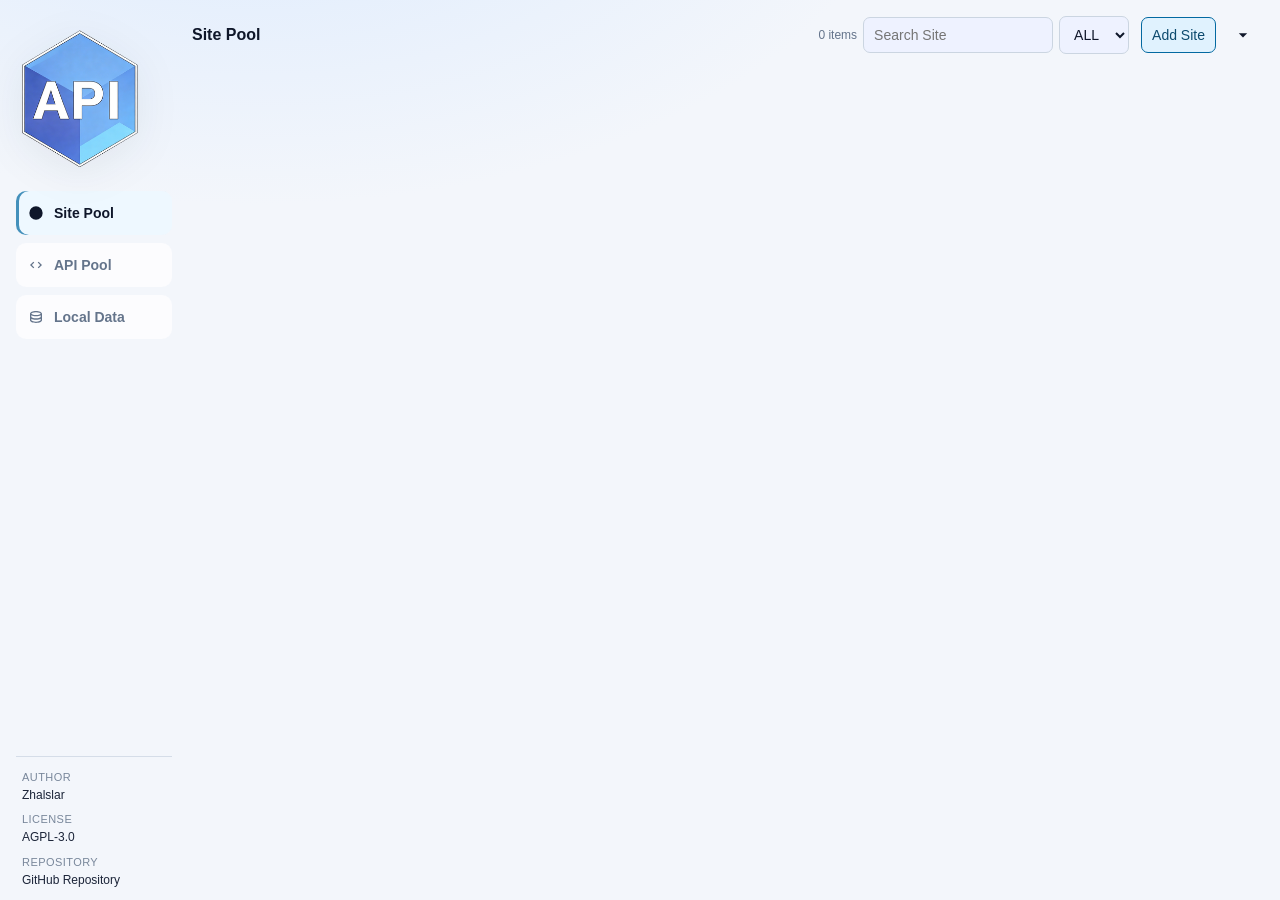
<file: pages/dashboard/index.html>
<!doctype html>
<html lang="en">

<head>
  <meta charset="utf-8">
  <meta name="viewport" content="width=device-width, initial-scale=1">
  <title data-i18n="page_title">API Aggregator</title>
  <link rel="stylesheet" href="./assets/css/page.css">
</head>

<body>
  <div class="wrap">
    <div class="running-tasks-fab" id="runningTasksFab">
      <button
        id="runningTasksToggle"
        class="running-tasks-toggle"
        type="button"
        onclick="onToggleRunningTasksPanel()"
        title="Running Tasks"
        aria-label="Running Tasks"
      >
        <svg class="icon-svg" viewBox="0 0 24 24" aria-hidden="true">
          <path d="M3 5A2 2 0 0 1 5 3H11A2 2 0 0 1 13 5V11A2 2 0 0 1 11 13H5A2 2 0 0 1 3 11V5M5 5V11H11V5H5M14 5A2 2 0 0 1 16 3H19A2 2 0 0 1 21 5V8A2 2 0 0 1 19 10H16A2 2 0 0 1 14 8V5M16 5V8H19V5H16M14 16A2 2 0 0 1 16 14H19A2 2 0 0 1 21 16V19A2 2 0 0 1 19 21H16A2 2 0 0 1 14 19V16M16 16V19H19V16H16M3 16A2 2 0 0 1 5 14H11A2 2 0 0 1 13 16V19A2 2 0 0 1 11 21H5A2 2 0 0 1 3 19V16M5 16V19H11V16H5Z" />
        </svg>
        <span class="running-tasks-count" id="runningTasksCount">0</span>
      </button>
      <div class="running-tasks-bar" id="runningTasksBar"></div>
    </div>

    <div class="dashboard-shell">
      <aside class="panel-sidebar">
        <div class="sidebar-brand">
          <img class="sidebar-logo" src="./assets/images/logo.png" alt="API Aggregator Logo">
        </div>
        <div class="panel-tabs">
          <button id="tabBtnSite" class="panel-tab is-active" onclick="switchMainTab('site')">
            <span class="tab-icon" aria-hidden="true">
              <svg class="icon-svg" viewBox="0 0 24 24"><path d="M12 2A10 10 0 1 0 22 12A10 10 0 0 0 12 2M4.06 11H8.08A16.78 16.78 0 0 0 8.84 6.73A8.03 8.03 0 0 0 4.06 11M4.06 13A8.03 8.03 0 0 0 8.84 17.27A16.78 16.78 0 0 0 8.08 13H4.06M11 4.06A7.98 7.98 0 0 0 9.92 5.44A14.83 14.83 0 0 0 10.08 11H13.92A14.83 14.83 0 0 0 14.08 5.44A7.98 7.98 0 0 0 13 4.06V4H11V4.06M13 19.94A7.98 7.98 0 0 0 14.08 18.56A14.83 14.83 0 0 0 13.92 13H10.08A14.83 14.83 0 0 0 9.92 18.56A7.98 7.98 0 0 0 11 19.94V20H13V19.94M15.16 6.73A16.78 16.78 0 0 1 15.92 11H19.94A8.03 8.03 0 0 0 15.16 6.73M15.92 13A16.78 16.78 0 0 1 15.16 17.27A8.03 8.03 0 0 0 19.94 13H15.92Z" /></svg>
            </span>
            <span id="tabBtnSiteLabel" class="tab-label" data-i18n="site_pool">Site Pool</span>
          </button>
          <button id="tabBtnApi" class="panel-tab" onclick="switchMainTab('api')">
            <span class="tab-icon" aria-hidden="true">
              <svg class="icon-svg" viewBox="0 0 24 24"><path d="M8 17L3 12L8 7L9.41 8.41L5.83 12L9.41 15.59L8 17M16 17L14.59 15.59L18.17 12L14.59 8.41L16 7L21 12L16 17Z" /></svg>
            </span>
            <span id="tabBtnApiLabel" class="tab-label" data-i18n="api_pool">API Pool</span>
          </button>
          <button id="tabBtnLocal" class="panel-tab" onclick="switchMainTab('local')">
            <span class="tab-icon" aria-hidden="true">
              <svg class="icon-svg" viewBox="0 0 24 24"><path d="M12 3C7.03 3 3 4.79 3 7V17C3 19.21 7.03 21 12 21C16.97 21 21 19.21 21 17V7C21 4.79 16.97 3 12 3M12 5C16.42 5 19 6.57 19 7C19 7.43 16.42 9 12 9C7.58 9 5 7.43 5 7C5 6.57 7.58 5 12 5M12 19C7.58 19 5 17.43 5 17V14.5C6.64 15.47 9.12 16 12 16C14.88 16 17.36 15.47 19 14.5V17C19 17.43 16.42 19 12 19M12 14C7.58 14 5 12.43 5 12V9.5C6.64 10.47 9.12 11 12 11C14.88 11 17.36 10.47 19 9.5V12C19 12.43 16.42 14 12 14Z" /></svg>
            </span>
            <span id="tabBtnLocalLabel" class="tab-label" data-i18n="local_data_pool">Local Data</span>
          </button>
        </div>
        <div class="sidebar-footer">
          <div class="sidebar-meta-item">
            <span class="sidebar-meta-label" data-i18n="sidebar_author_label">Author</span>
            <a class="sidebar-meta-link" href="https://github.com/Zhalslar" target="_blank" rel="noreferrer noopener" data-i18n="sidebar_author_value">Zhalslar</a>
          </div>
          <div class="sidebar-meta-item">
            <span class="sidebar-meta-label" data-i18n="sidebar_license_label">License</span>
            <a class="sidebar-meta-link" href="https://www.gnu.org/licenses/agpl-3.0.html" target="_blank" rel="noreferrer noopener" data-i18n="sidebar_license_value">AGPL-3.0</a>
          </div>
          <div class="sidebar-meta-item sidebar-meta-item-full">
            <span class="sidebar-meta-label" data-i18n="sidebar_repository_label">Repository</span>
            <a class="sidebar-meta-link" href="https://github.com/Zhalslar/astrbot_plugin_apis" target="_blank" rel="noreferrer noopener" data-i18n="sidebar_repository_value">GitHub Repository</a>
          </div>
        </div>
      </aside>

      <section class="panel-stage">
        <div id="panelSite" class="main-panel is-active">
          <div class="card">
            <div class="card-header">
              <strong data-i18n="site_pool">Site Pool</strong>
              <button
                class="mobile-card-actions-toggle"
                type="button"
                onclick="toggleMobileCardActions(this)"
                aria-expanded="false"
                aria-label="Toggle filters and actions"
                title="Filters and actions"
              >
                <svg class="icon-svg" viewBox="0 0 24 24" aria-hidden="true">
                  <path d="M4 7H14V9H4V7M4 15H10V17H4V15M16 6A2 2 0 1 1 16 10A2 2 0 0 1 16 6M12 14A2 2 0 1 1 12 18A2 2 0 0 1 12 14M18 15H20V17H18V15M18 7H20V9H18V7Z" />
                </svg>
              </button>
              <div class="card-actions">
                <span class="status" id="siteCount">0 items</span>
                <input
                  id="siteSearch"
                  class="select-input pool-search-input"
                  type="text"
                  placeholder="Search Site"
                  oninput="onSiteSearchChange(this.value)"
                >
                <select id="sitePageSize" class="select-input pager-size-select" onchange="onSitePageSizeChange(this.value)">
                  <option value="all" selected>ALL</option>
                  <option value="10">10</option>
                  <option value="20">20</option>
                  <option value="50">50</option>
                  <option value="100">100</option>
                </select>
                <div id="sitePagerTop" class="pager"></div>
                <button class="site-add-btn" id="btnAddSite" onclick="openEditor('site')">Add Site</button>
                <div class="pool-io-menu" id="sitePoolIoMenu">
                  <button
                    id="sitePoolIoMenuBtn"
                    class="pool-io-trigger icon-link-btn"
                    type="button"
                    onclick="togglePoolIoMenu(event, 'site')"
                    title="Import / Export"
                    aria-label="Import / Export"
                  >
                    <svg class="icon-svg" viewBox="0 0 24 24" aria-hidden="true">
                      <path d="M7 10L12 15L17 10H7Z" />
                    </svg>
                  </button>
                  <div class="pool-io-dropdown">
                    <button type="button" onclick="openPoolIoModal('site', 'import')" data-i18n="import_file">Import File</button>
                    <button type="button" onclick="openPoolIoModal('site', 'export')" data-i18n="export_file">Export File</button>
                  </div>
                </div>
              </div>
            </div>
            <div class="panel-scroll">
              <table id="siteTable"></table>
            </div>
          </div>
        </div>

        <div id="panelApi" class="main-panel">
          <div class="card">
            <div class="card-header">
              <strong data-i18n="api_pool">API Pool</strong>
              <button
                class="mobile-card-actions-toggle"
                type="button"
                onclick="toggleMobileCardActions(this)"
                aria-expanded="false"
                aria-label="Toggle filters and actions"
                title="Filters and actions"
              >
                <svg class="icon-svg" viewBox="0 0 24 24" aria-hidden="true">
                  <path d="M4 7H14V9H4V7M4 15H10V17H4V15M16 6A2 2 0 1 1 16 10A2 2 0 0 1 16 6M12 14A2 2 0 1 1 12 18A2 2 0 0 1 12 14M18 15H20V17H18V15M18 7H20V9H18V7Z" />
                </svg>
              </button>
              <div class="card-actions">
                <span class="status" id="apiCount">0 items</span>
                <input id="apiSearch" class="select-input pool-search-input" type="text" placeholder="Search API" oninput="onApiSearchChange(this.value)">
                <div class="site-filter" id="apiSiteFilterWrap">
                  <button
                    type="button"
                    id="apiSiteFilterBtn"
                    class="select-input site-filter-btn"
                    onclick="toggleApiSiteFilterDropdown(event)"
                  >
                    Sites (0/0)
                  </button>
                  <div class="site-filter-dropdown" id="apiSiteFilterDropdown">
                    <label class="site-filter-option">
                      <input type="checkbox" id="apiSiteFilterToggleAll" onchange="onApiSiteFilterToggleAll(this.checked)">
                      <span data-i18n="all_sites">All</span>
                    </label>
                    <div class="site-filter-options" id="apiSiteFilterOptions"></div>
                  </div>
                </div>
                <div class="site-filter" id="apiTypeFilterWrap">
                  <button
                    type="button"
                    id="apiTypeFilterBtn"
                    class="select-input site-filter-btn"
                    onclick="toggleApiTypeFilterDropdown(event)"
                  >
                    Types (0/0)
                  </button>
                  <div class="site-filter-dropdown" id="apiTypeFilterDropdown">
                    <label class="site-filter-option">
                      <input type="checkbox" id="apiTypeFilterToggleAll" onchange="onApiTypeFilterToggleAll(this.checked)">
                      <span data-i18n="all_types">All</span>
                    </label>
                    <div class="site-filter-options" id="apiTypeFilterOptions"></div>
                  </div>
                </div>
                <select id="apiPageSize" class="select-input pager-size-select" onchange="onApiPageSizeChange(this.value)">
                  <option value="all" selected>ALL</option>
                  <option value="10">10</option>
                  <option value="20">20</option>
                  <option value="50">50</option>
                  <option value="100">100</option>
                </select>
                <div id="apiPagerTop" class="pager"></div>
                <button class="warn" id="btnTestAll" onclick="onTestAllClick(this)">Test All APIs</button>
                <button class="api-add-btn" id="btnAddApi" onclick="openEditor('api')">Add API</button>
                <div class="pool-io-menu" id="apiPoolIoMenu">
                  <button
                    id="apiPoolIoMenuBtn"
                    class="pool-io-trigger icon-link-btn"
                    type="button"
                    onclick="togglePoolIoMenu(event, 'api')"
                    title="Import / Export"
                    aria-label="Import / Export"
                  >
                    <svg class="icon-svg" viewBox="0 0 24 24" aria-hidden="true">
                      <path d="M7 10L12 15L17 10H7Z" />
                    </svg>
                  </button>
                  <div class="pool-io-dropdown">
                    <button type="button" onclick="openPoolIoModal('api', 'import')" data-i18n="import_file">Import File</button>
                    <button type="button" onclick="openPoolIoModal('api', 'export')" data-i18n="export_file">Export File</button>
                  </div>
                </div>
              </div>
            </div>
            <div class="panel-scroll">
              <table id="apiTable"></table>
            </div>
          </div>
        </div>

        <div id="panelLocal" class="main-panel">
          <div class="card">
            <div class="card-header">
              <strong data-i18n="local_data_pool">Local Data</strong>
              <button
                class="mobile-card-actions-toggle"
                type="button"
                onclick="toggleMobileCardActions(this)"
                aria-expanded="false"
                aria-label="Toggle filters and actions"
                title="Filters and actions"
              >
                <svg class="icon-svg" viewBox="0 0 24 24" aria-hidden="true">
                  <path d="M4 7H14V9H4V7M4 15H10V17H4V15M16 6A2 2 0 1 1 16 10A2 2 0 0 1 16 6M12 14A2 2 0 1 1 12 18A2 2 0 0 1 12 14M18 15H20V17H18V15M18 7H20V9H18V7Z" />
                </svg>
              </button>
              <div class="card-actions">
                <span class="status" id="localDataCount">0 items</span>
                <input
                  id="localSearch"
                  class="select-input pool-search-input"
                  type="text"
                  placeholder="Search Local Data"
                  oninput="onLocalSearchChange(this.value)"
                >
                <div class="site-filter" id="localTypeFilterWrap">
                  <button
                    type="button"
                    id="localTypeFilterBtn"
                    class="select-input site-filter-btn"
                    onclick="toggleLocalTypeFilterDropdown(event)"
                  >
                    Types (0/0)
                  </button>
                  <div class="site-filter-dropdown" id="localTypeFilterDropdown">
                    <label class="site-filter-option">
                      <input type="checkbox" id="localTypeFilterToggleAll" onchange="onLocalTypeFilterToggleAll(this.checked)">
                      <span data-i18n="all_types">All</span>
                    </label>
                    <div class="site-filter-options" id="localTypeFilterOptions"></div>
                  </div>
                </div>
                <select id="localPageSize" class="select-input pager-size-select" onchange="onLocalPageSizeChange(this.value)">
                  <option value="all" selected>ALL</option>
                  <option value="10">10</option>
                  <option value="20">20</option>
                  <option value="50">50</option>
                  <option value="100">100</option>
                </select>
                <div id="localPagerTop" class="pager"></div>
                <button id="btnRefreshLocalData" onclick="onRefreshLocalDataClick(this)">Refresh</button>
              </div>
            </div>
            <div class="panel-scroll">
              <table id="localDataTable"></table>
            </div>
          </div>
        </div>
      </section>
    </div>
  </div>

  <div class="modal" id="editorModal">
    <div class="dialog">
      <div class="row row-gap-bottom">
        <strong id="editorTitle">Edit</strong>
        <span class="status" id="editorHint">Structured form</span>
      </div>
      <div id="editorForm" class="form-grid"></div>
      <div class="row row-gap-top modal-actions">
        <button class="warn" id="btnTestEditor" onclick="onEditorTestClick(this)">Test</button>
        <button class="primary" id="btnSave" onclick="onSaveClick(this)">Save</button>
        <button id="btnCancel" onclick="closeEditor()">Cancel</button>
      </div>
    </div>
  </div>

  <div class="modal" id="testModal">
    <div class="dialog test-dialog">
      <div class="row row-gap-bottom">
        <strong id="testModalTitle" data-i18n="test_all_title">Batch API Test</strong>
        <span class="status" id="testProgressText"></span>
      </div>
      <div class="test-progress-track" aria-hidden="true">
        <div class="test-progress-fill" id="testProgressFill"></div>
      </div>
      <div class="test-summary" id="testSummary" data-i18n="test_waiting">Waiting to start...</div>
      <div class="test-log" id="testLog"></div>
      <div class="row row-gap-top modal-actions test-modal-actions">
        <div class="test-repeat-controls" id="singleTestRepeatControls">
          <div class="single-test-param-controls" id="singleTestParamControls">
            <button
              type="button"
              id="singleTestParamToggle"
              class="single-test-param-toggle"
              onclick="onToggleSingleTestParamSheetClick()"
              aria-expanded="false"
            >
              <span id="singleTestParamToggleText" data-i18n="test_params">Test Params</span>
              <span class="single-test-param-toggle-icon" aria-hidden="true"></span>
            </button>
            <div class="single-test-param-body" id="singleTestParamBody">
              <div class="single-test-param-rows" id="singleTestParamsRows"></div>
            </div>
          </div>
          <label for="singleTestInterval" class="test-repeat-label" data-i18n="test_repeat_interval">Interval (s)</label>
          <input
            id="singleTestInterval"
            class="text-input test-repeat-input"
            type="number"
            min="0"
            step="0.1"
            value="3"
          >
          <label for="singleTestTimes" class="test-repeat-label" data-i18n="test_repeat_times">Times</label>
          <input
            id="singleTestTimes"
            class="text-input test-repeat-input"
            type="number"
            min="1"
            step="1"
            value="1"
          >
          <button id="btnSingleTestRepeat" type="button" onclick="onToggleSingleRepeatClick(this)" data-i18n="test_repeat_start">Repeat Test</button>
          <button id="btnSingleTestPause" class="test-repeat-pause-btn" type="button" onclick="onToggleSingleRepeatPauseClick(this)" data-i18n="test_repeat_pause">Pause</button>
        </div>
        <div class="test-batch-controls" id="batchTestControls">
          <button id="btnBatchTestPause" type="button" onclick="onToggleBatchPauseClick()" data-i18n="test_repeat_pause">Pause</button>
          <button class="danger" id="btnBatchTestStop" type="button" onclick="onStopBatchTestClick()" data-i18n="test_repeat_stop">Stop</button>
        </div>
        <button id="btnCloseTestModal" onclick="closeTestModal()">Close</button>
      </div>
    </div>
  </div>

  <div class="modal" id="localDataModal">
    <div class="dialog test-dialog" id="localDataDialog">
      <div class="row row-gap-bottom">
        <strong id="localDataModalTitle">Local Data</strong>
        <span class="status" id="localDataModalHint"></span>
      </div>
      <div class="test-log" id="localDataItems"></div>
      <div class="row row-gap-top modal-actions">
        <button class="danger" id="btnConfirmLocalDataDelete" onclick="onConfirmLocalDataDeleteClick(this)" data-i18n="confirm_delete">Confirm Delete</button>
        <button id="btnCloseLocalDataModal" onclick="closeLocalDataModal()">Close</button>
      </div>
    </div>
  </div>

  <div class="modal" id="noticeModal">
    <div class="dialog notice-dialog">
      <div class="row row-gap-bottom">
        <strong id="noticeModalTitle" data-i18n="notice_title">Message</strong>
      </div>
      <div class="test-summary restart-status" id="noticeModalMessage"></div>
      <div class="row row-gap-top modal-actions">
        <button id="btnNoticeClose" onclick="closeNoticeModal()" data-i18n="close">Close</button>
      </div>
    </div>
  </div>

  <div class="modal" id="poolIoModal">
    <div class="dialog pool-io-dialog">
      <div class="row row-gap-bottom">
        <strong id="poolIoModalTitle" data-i18n="pool_file_modal_title">File Operation</strong>
        <span class="status" id="poolIoExportCount"></span>
      </div>
      <p class="pool-io-meta" id="poolIoModalMessage"></p>

      <div id="poolIoFileWrap" class="pool-io-file-wrap">
        <p class="pool-io-dir-path" id="poolIoDirPath"></p>
        <div class="pool-io-default-list" id="poolIoDefaultList"></div>
        <input
          id="poolIoDirInput"
          type="file"
          accept=".json,application/json"
          multiple
          style="display: none"
          onchange="onPoolIoDirChange(this)"
        >
      </div>

      <div class="pool-io-progress-wrap" id="poolIoProgressWrap">
        <div class="test-progress-track" aria-hidden="true">
          <div class="test-progress-fill" id="poolIoProgressFill"></div>
        </div>
        <div class="pool-io-progress-text" id="poolIoProgressText"></div>
      </div>

      <div id="poolIoPathWrap" class="pool-io-path-wrap">
        <label class="pool-io-field">
          <span class="pool-io-field-label" data-i18n="export_path_label">Directory</span>
          <input id="poolIoExportPath" class="text-input" type="text" data-i18n-placeholder="export_path_placeholder">
        </label>
        <label class="pool-io-field">
          <span class="pool-io-field-label" data-i18n="export_name_label">File Name</span>
          <input id="poolIoExportName" class="text-input" type="text" data-i18n-placeholder="export_name_placeholder">
        </label>
      </div>

      <div class="row row-gap-top modal-actions">
        <button
          type="button"
          id="btnPoolIoPickDir"
          class="pool-io-pick-dir-left"
          onclick="onPoolIoPickDirClick()"
          data-i18n="import_pick_other_dir"
        >Import Other Directory</button>
        <button type="button" class="danger" id="btnPoolIoDelete" onclick="onPoolIoDeleteClick(this)" data-i18n="delete_file">Delete File</button>
        <button class="primary" id="btnPoolIoConfirm" onclick="onPoolIoConfirmClick(this)" data-i18n="export_file">Export File</button>
        <button id="btnPoolIoCancel" onclick="closePoolIoModal()" data-i18n="cancel">Cancel</button>
      </div>
    </div>
  </div>

  <div class="undo-bar delete-confirm-bar" id="deleteConfirmBar">
    <div class="delete-confirm-main">
      <span id="deleteConfirmText"></span>
      <span id="deleteConfirmList"></span>
    </div>
    <button class="danger" id="btnPendingDeleteConfirm" onclick="onConfirmPendingDeleteClick(this)" data-i18n="confirm_delete">Confirm Delete</button>
    <button id="btnPendingDeleteClear" onclick="clearPendingDeleteSelection()" data-i18n="cancel">Cancel</button>
  </div>

  <script src="./assets/js/i18n.js"></script>
  <script src="./assets/js/shared/utils.js"></script>
  <script src="./assets/js/shared/http.js"></script>
  <script src="./assets/js/shared/page_helpers.js"></script>
  <script src="./assets/js/shared/notice_manager.js"></script>
  <script src="./assets/js/shared/editor_form_manager.js"></script>
  <script src="./assets/js/shared/editor_manager.js"></script>
  <script src="./assets/js/shared/test_manager.js"></script>
  <script src="./assets/js/shared/local_data_manager.js"></script>
  <script src="./assets/js/shared/pool_actions_manager.js"></script>
  <script src="./assets/js/shared/pool_io_manager.js"></script>
  <script src="./assets/js/shared/ui_state_manager.js"></script>
  <script src="./assets/js/shared/running_tasks_manager.js"></script>
  <script src="./assets/js/page.js"></script>
</body>

</html>
</file>
<file: pages/dashboard/assets/css/page.css>
:root {
  --bg: #f3f6fb;
  --bg-glow: #dbeafe;
  --panel: #ffffff;
  --muted: #64748b;
  --text: #0f172a;
  --line: #cbd5e1;
  --code-bg: #f8fafc;
  --code-line: #e2e8f0;
  --textarea-bg: #ffffff;
  --overlay: rgba(15, 23, 42, 0.38);
  --btn-bg: #eef2ff;
  --btn-border: #cbd5e1;
  --btn-text: #0f172a;
  --btn-primary-bg: #e8fbe9;
  --btn-primary-border: #166534;
  --btn-primary-text: #14532d;
  --btn-warn-bg: #fff7ed;
  --btn-warn-border: #c2410c;
  --btn-warn-text: #7c2d12;
  --btn-danger-bg: #fef2f2;
  --btn-danger-border: #991b1b;
  --btn-danger-text: #7f1d1d;
  --btn-add-bg: #e0f2fe;
  --btn-add-border: #0369a1;
  --btn-add-text: #0c4a6e;
}

@media (prefers-color-scheme: dark) {
  :root {
    --bg: #0f172a;
    --bg-glow: #1e293b;
    --panel: #111827;
    --muted: #94a3b8;
    --text: #e2e8f0;
    --line: #334155;
    --code-bg: #0b1220;
    --code-line: #1f2937;
    --textarea-bg: #020617;
    --overlay: rgba(2, 6, 23, 0.72);
    --btn-bg: #0b1220;
    --btn-border: #334155;
    --btn-text: #e2e8f0;
    --btn-primary-bg: #052e16;
    --btn-primary-border: #166534;
    --btn-primary-text: #bbf7d0;
    --btn-warn-bg: #3f1d07;
    --btn-warn-border: #7c2d12;
    --btn-warn-text: #fed7aa;
    --btn-danger-bg: #450a0a;
    --btn-danger-border: #7f1d1d;
    --btn-danger-text: #fecaca;
    --btn-add-bg: #082f49;
    --btn-add-border: #0ea5e9;
    --btn-add-text: #bae6fd;
  }
}

:root[data-theme="light"] {
  --bg: #f3f6fb;
  --bg-glow: #dbeafe;
  --panel: #ffffff;
  --muted: #64748b;
  --text: #0f172a;
  --line: #cbd5e1;
  --code-bg: #f8fafc;
  --code-line: #e2e8f0;
  --textarea-bg: #ffffff;
  --overlay: rgba(15, 23, 42, 0.38);
  --btn-bg: #eef2ff;
  --btn-border: #cbd5e1;
  --btn-text: #0f172a;
  --btn-primary-bg: #e8fbe9;
  --btn-primary-border: #166534;
  --btn-primary-text: #14532d;
  --btn-warn-bg: #fff7ed;
  --btn-warn-border: #c2410c;
  --btn-warn-text: #7c2d12;
  --btn-danger-bg: #fef2f2;
  --btn-danger-border: #991b1b;
  --btn-danger-text: #7f1d1d;
  --btn-add-bg: #e0f2fe;
  --btn-add-border: #0369a1;
  --btn-add-text: #0c4a6e;
}

:root[data-theme="dark"] {
  --bg: #0f172a;
  --bg-glow: #1e293b;
  --panel: #111827;
  --muted: #94a3b8;
  --text: #e2e8f0;
  --line: #334155;
  --code-bg: #0b1220;
  --code-line: #1f2937;
  --textarea-bg: #020617;
  --overlay: rgba(2, 6, 23, 0.72);
  --btn-bg: #0b1220;
  --btn-border: #334155;
  --btn-text: #e2e8f0;
  --btn-primary-bg: #052e16;
  --btn-primary-border: #166534;
  --btn-primary-text: #bbf7d0;
  --btn-warn-bg: #3f1d07;
  --btn-warn-border: #7c2d12;
  --btn-warn-text: #fed7aa;
  --btn-danger-bg: #450a0a;
  --btn-danger-border: #7f1d1d;
  --btn-danger-text: #fecaca;
  --btn-add-bg: #082f49;
  --btn-add-border: #0ea5e9;
  --btn-add-text: #bae6fd;
}

* {
  box-sizing: border-box;
}

html {
  background: var(--bg);
  height: 100%;
  overflow: hidden;
}

body {
  margin: 0;
  height: 100%;
  font-family: "Segoe UI", -apple-system, sans-serif;
  background: radial-gradient(1200px 700px at 20% -20%, var(--bg-glow) 0%, var(--bg) 55%);
  color: var(--text);
  padding: 12px 16px;
  overflow: hidden;
}

.wrap {
  width: 100%;
  margin: 0 auto;
  height: 100%;
  min-height: 0;
}

.dashboard-shell {
  height: 100%;
  display: grid;
  grid-template-columns: 156px minmax(0, 1fr);
  gap: 20px;
  min-height: 0;
}

.panel-sidebar {
  min-width: 0;
  min-height: 0;
  display: flex;
  flex-direction: column;
  align-items: stretch;
  padding-top: 18px;
  gap: 18px;
}

.panel-stage {
  min-width: 0;
  min-height: 0;
  display: flex;
}

.sidebar-brand {
  display: flex;
  align-items: center;
  justify-content: flex-start;
  padding: 0 6px 2px;
  flex: 0 0 auto;
}

.sidebar-logo {
  display: block;
  width: min(116px, 100%);
  height: auto;
  object-fit: contain;
  filter: drop-shadow(0 8px 20px color-mix(in oklab, var(--overlay) 18%, transparent));
}

.panel-tabs {
  width: 100%;
  display: flex;
  flex-direction: column;
  gap: 8px;
  padding: 4px 0;
}

.sidebar-footer {
  margin-top: auto;
  display: grid;
  gap: 10px;
  padding: 14px 6px 0;
  border-top: 1px solid color-mix(in oklab, var(--line) 72%, transparent);
}

.sidebar-meta-item {
  min-width: 0;
  display: grid;
  gap: 3px;
}

.sidebar-meta-item-full {
  min-width: 0;
}

.sidebar-meta-label {
  color: color-mix(in oklab, var(--muted) 86%, transparent);
  font-size: 11px;
  line-height: 1.2;
  letter-spacing: 0.04em;
  text-transform: uppercase;
}

.sidebar-meta-link {
  min-width: 0;
  color: color-mix(in oklab, var(--text) 84%, var(--muted) 16%);
  font-size: 12px;
  line-height: 1.35;
  text-decoration: none;
  overflow-wrap: anywhere;
}

.sidebar-meta-link:hover {
  color: var(--btn-add-border);
}

.running-tasks-fab {
  position: fixed;
  top: 18px;
  right: 20px;
  z-index: 1150;
  display: none;
}

.running-tasks-fab.open {
  display: block;
}

.running-tasks-toggle {
  min-height: 42px;
  min-width: 42px;
  padding: 8px 10px;
  display: inline-flex;
  align-items: center;
  gap: 8px;
  border-radius: 999px;
  border: 1px solid var(--line);
  background: color-mix(in oklab, var(--panel) 96%, var(--bg) 4%);
  box-shadow: 0 8px 18px color-mix(in oklab, var(--overlay) 24%, transparent);
}

.running-tasks-toggle .icon-svg {
  width: 16px;
  height: 16px;
}

.running-tasks-count {
  min-width: 18px;
  padding: 0 6px;
  border-radius: 999px;
  background: color-mix(in oklab, var(--btn-add-bg) 70%, var(--panel) 30%);
  border: 1px solid color-mix(in oklab, var(--btn-add-border) 62%, var(--line) 38%);
  font-size: 12px;
  line-height: 18px;
  text-align: center;
}

.running-tasks-bar {
  display: none;
  position: absolute;
  top: 50px;
  right: 0;
  width: min(460px, calc(100vw - 24px));
  max-height: min(56vh, 560px);
  overflow: auto;
  border: 1px solid var(--line);
  border-radius: 12px;
  padding: 10px 12px;
  background: color-mix(in oklab, var(--panel) 96%, var(--bg) 4%);
  box-shadow: 0 14px 32px color-mix(in oklab, var(--overlay) 34%, transparent);
}

.running-tasks-fab.expanded .running-tasks-bar {
  display: block;
}

.running-tasks-row {
  display: flex;
  flex-direction: column;
  gap: 8px;
}

.running-task-chip {
  display: grid;
  grid-template-columns: minmax(0, 1fr) auto;
  align-items: center;
  gap: 6px 10px;
  border: 1px solid color-mix(in oklab, var(--line) 76%, transparent);
  border-radius: 10px;
  padding: 8px 10px;
  font-size: 12px;
}

.running-task-chip strong {
  font-size: 12px;
  grid-column: 1 / 2;
}

.running-task-chip > span {
  grid-column: 1 / 2;
  color: var(--muted);
}

.running-task-chip .btn-square {
  min-height: 26px;
  padding: 2px 8px;
  font-size: 12px;
}

.panel-tab {
  border: 0;
  background: color-mix(in oklab, var(--panel) 72%, var(--bg) 28%);
  color: var(--muted);
  min-height: 44px;
  padding: 10px 12px;
  border-radius: 10px;
  font-size: 14px;
  width: 100%;
  display: inline-flex;
  align-items: center;
  justify-content: flex-start;
  gap: 10px;
  font-weight: 600;
  text-align: left;
}

.panel-tab.is-active {
  color: var(--text);
  background: color-mix(in oklab, var(--btn-add-bg) 54%, var(--panel) 46%);
  box-shadow: inset 3px 0 0 color-mix(in oklab, var(--btn-add-border) 72%, transparent);
}

.panel-tab .tab-icon {
  display: inline-flex;
  align-items: center;
  justify-content: center;
}

.panel-tab .tab-icon .icon-svg {
  width: 16px;
  height: 16px;
}

.panel-tab .tab-label {
  white-space: normal;
  line-height: 1.25;
}

.main-panel {
  display: none;
  flex: 1 1 auto;
  min-height: 0;
  min-width: 0;
}

.main-panel.is-active {
  display: flex;
}

.hint {
  color: var(--muted);
  font-size: 13px;
}

.button-link {
  border: 1px solid var(--btn-border);
  background: var(--btn-bg);
  color: var(--btn-text);
  border-radius: 8px;
  padding: 10px 14px;
  min-height: 42px;
  font-size: 15px;
  line-height: 1.2;
  display: inline-flex;
  align-items: center;
  text-decoration: none;
}

.icon-link-btn {
  width: 42px;
  min-width: 42px;
  height: 42px;
  border: 0;
  background: transparent;
  color: var(--btn-text);
  justify-content: center;
  padding: 0;
  display: inline-flex;
  align-items: center;
  text-decoration: none;
  border-radius: 8px;
}

.icon-link-btn:hover {
  background: color-mix(in oklab, var(--btn-bg) 50%, transparent);
}

.restart-btn {
  border: 0;
  background: transparent;
  color: var(--btn-danger-text);
  box-shadow: none;
  transition: transform 0.16s ease, filter 0.2s ease, color 0.2s ease;
}

.update-btn {
  border: 0;
  background: transparent;
  color: var(--btn-add-border);
  box-shadow: none;
  transition: transform 0.16s ease, filter 0.2s ease, color 0.2s ease;
}

.update-btn:hover {
  background: transparent;
  transform: translateY(-1px);
  color: color-mix(in oklab, var(--btn-add-border) 86%, var(--text) 14%);
  filter: saturate(1.1);
}

.update-btn:disabled {
  opacity: 1;
}

.update-btn.is-loading .icon-svg {
  animation: restart-icon-spin 0.85s linear infinite;
  transform-origin: 50% 50%;
}

.restart-btn:hover {
  background: transparent;
  transform: translateY(-1px);
  color: color-mix(in oklab, var(--btn-danger-text) 88%, var(--text) 12%);
  filter: saturate(1.1);
}

.restart-btn:disabled {
  opacity: 1;
}

.restart-btn.is-loading {
  opacity: 1;
  animation: restart-btn-pulse 1.1s ease-in-out infinite;
}

.restart-btn.is-loading .icon-svg {
  animation: restart-icon-spin 0.85s linear infinite;
  transform-origin: 50% 50%;
}

@keyframes restart-icon-spin {
  from {
    transform: rotate(0deg);
  }

  to {
    transform: rotate(360deg);
  }
}

@keyframes restart-btn-pulse {
  0% {
    transform: scale(1);
    filter: saturate(1);
  }

  70% {
    transform: scale(1.08);
    filter: saturate(1.12);
  }

  100% {
    transform: scale(1);
    filter: saturate(1);
  }
}

.icon-svg {
  width: 20px;
  height: 20px;
  fill: currentColor;
}

.card {
  background: transparent;
  border: 0;
  border-radius: 0;
  padding: 0;
  margin-bottom: 0;
  min-height: 0;
  height: 100%;
  display: flex;
  flex-direction: column;
  min-width: 0;
  width: 100%;
  overflow: hidden;
}

.card-header {
  display: flex;
  align-items: center;
  gap: 8px;
  flex-wrap: wrap;
  padding: 2px 0 10px;
  flex: 0 0 auto;
}

.panel-scroll {
  flex: 1 1 auto;
  min-height: 0;
  min-width: 0;
  position: relative;
  overflow-y: auto;
  overflow-x: auto;
  overscroll-behavior: contain;
  scrollbar-gutter: stable both-edges;
  margin: 0;
  padding: 0;
}

.card-actions {
  margin-left: auto;
  display: flex;
  align-items: center;
  gap: 6px;
  row-gap: 6px;
}

.mobile-card-actions-toggle {
  display: none;
}

.card-header strong {
  line-height: 1.2;
}

.card-header button,
.card-header .select-input {
  min-height: 36px;
  padding: 7px 10px;
  font-size: 14px;
  border-radius: 7px;
}

.card-header select.select-input {
  min-height: 38px;
  font-size: 14px;
}

.card-header .status {
  font-size: 12px;
}

.pool-search-input {
  width: min(190px, 25vw);
}

.pager {
  display: inline-flex;
  align-items: center;
  gap: 4px;
}

.pager-size-select {
  min-width: 70px;
}

.site-filter {
  position: relative;
}

.pool-io-menu {
  position: relative;
}

.pool-io-trigger {
  min-height: 36px;
  min-width: 36px;
  padding: 6px;
  border: 0;
  background: transparent;
  box-shadow: none;
}

.pool-io-trigger:hover {
  background: color-mix(in oklab, var(--btn-bg) 50%, transparent);
}

.pool-io-dropdown {
  position: absolute;
  top: calc(100% + 6px);
  right: 0;
  z-index: 35;
  display: none;
  min-width: 140px;
  border: 1px solid var(--line);
  border-radius: 10px;
  background: color-mix(in oklab, var(--panel) 96%, var(--bg) 4%);
  box-shadow: 0 12px 28px color-mix(in oklab, var(--overlay) 30%, transparent);
  padding: 8px;
  gap: 6px;
}

.pool-io-dropdown.open {
  display: flex;
  flex-direction: column;
}

.pool-io-menu.open .pool-io-dropdown {
  display: flex;
  flex-direction: column;
}

.pool-io-dropdown button {
  width: 100%;
  text-align: left;
  min-height: 36px;
  padding: 8px 10px;
  font-size: 13px;
  border: 0;
  background: transparent;
}

.pool-io-dropdown button:hover {
  background: color-mix(in oklab, var(--btn-bg) 55%, transparent);
}

.site-filter-btn {
  width: auto;
  min-width: 0;
  max-width: min(280px, 42vw);
  text-align: left;
}

.site-filter-dropdown {
  position: absolute;
  top: calc(100% + 6px);
  right: 0;
  z-index: 30;
  display: none;
  width: fit-content;
  min-width: 0;
  max-width: min(420px, 78vw);
  max-height: min(48vh, 320px);
  overflow: auto;
  border: 1px solid var(--line);
  border-radius: 10px;
  background: color-mix(in oklab, var(--panel) 96%, var(--bg) 4%);
  box-shadow: 0 12px 28px color-mix(in oklab, var(--overlay) 30%, transparent);
  padding: 8px;
}

.site-filter-dropdown.open {
  display: block;
}

.site-filter-options {
  margin-top: 6px;
  display: flex;
  flex-direction: column;
  align-items: flex-start;
  gap: 4px;
}

.site-filter-option {
  display: flex;
  align-items: center;
  gap: 8px;
  width: max-content;
  font-size: 14px;
  padding: 4px 2px;
}

.site-filter-option input[type="checkbox"] {
  margin: 0;
}

.pager-range {
  font-size: 12px;
  color: var(--muted);
  min-width: 84px;
  text-align: center;
}

.pager-icon-btn {
  min-height: auto;
  padding: 0 4px;
  border: 0;
  background: transparent;
  color: var(--text);
  font-size: 18px;
  line-height: 1;
}

.pager-icon-btn:hover:not(:disabled) {
  opacity: 0.85;
}

.pager-icon-btn:disabled {
  opacity: 0.35;
}

.row {
  display: flex;
  gap: 8px;
  flex-wrap: wrap;
  align-items: center;
}

.row-gap-bottom {
  margin-bottom: 8px;
}

.row-gap-top {
  margin-top: 10px;
}

button,
.select-input {
  border: 1px solid var(--btn-border);
  background: var(--btn-bg);
  color: var(--btn-text);
  border-radius: 8px;
  padding: 10px 14px;
  min-height: 42px;
  font-size: 15px;
}

select.select-input {
  min-height: 46px;
  font-size: 16px;
  line-height: 1.35;
}

select.select-input option {
  font-size: 16px;
  line-height: 1.5;
}

button {
  cursor: pointer;
}

button:disabled {
  cursor: not-allowed;
}

button.is-loading {
  opacity: 0.7;
}

button.primary {
  border-color: var(--btn-primary-border);
  background: var(--btn-primary-bg);
  color: var(--btn-primary-text);
}

button.warn {
  border-color: var(--btn-warn-border);
  background: var(--btn-warn-bg);
  color: var(--btn-warn-text);
}

button.danger {
  border-color: var(--btn-danger-border);
  background: var(--btn-danger-bg);
  color: var(--btn-danger-text);
}

button.site-add-btn {
  border-color: var(--btn-add-border);
  background: var(--btn-add-bg);
  color: var(--btn-add-text);
}

button.api-add-btn {
  border-color: var(--btn-add-border);
  background: var(--btn-add-bg);
  color: var(--btn-add-text);
}

table {
  width: 100%;
  border-collapse: separate;
  border-spacing: 0;
  margin-top: 0;
}

.panel-scroll thead th {
  position: sticky;
  top: 0;
  z-index: 8;
  background: var(--bg);
  background-clip: padding-box;
  box-shadow: none;
}

th,
td {
  border-top: 1px solid var(--line);
  padding: 8px;
  text-align: left;
  font-size: 13px;
}

.table-link-btn {
  border: 0;
  background: transparent;
  color: var(--btn-add-border);
  padding: 0;
  min-height: 0;
  font-size: 13px;
  text-decoration: underline;
  text-underline-offset: 2px;
}

.table-link-btn:hover {
  color: color-mix(in oklab, var(--btn-add-border) 78%, var(--text) 22%);
}

.table-link-btn:focus-visible {
  outline: 2px solid color-mix(in oklab, var(--btn-add-border) 60%, white 40%);
  outline-offset: 2px;
  border-radius: 4px;
}

#apiTable th:nth-child(4),
#apiTable th:nth-child(5),
#apiTable th:nth-child(6),
#apiTable td:nth-child(4),
#apiTable td:nth-child(5),
#apiTable td:nth-child(6) {
  padding-left: 12px;
  padding-right: 12px;
}

th {
  color: var(--muted);
  font-weight: 600;
}

.sortable-head {
  cursor: pointer;
  user-select: none;
}

.sortable-head:hover {
  color: var(--text);
}

.sort-indicator {
  display: inline-block;
  min-width: 14px;
  margin-left: 4px;
}

code {
  background: var(--code-bg);
  border: 1px solid var(--code-line);
  border-radius: 6px;
  padding: 1px 6px;
  font-size: 12px;
  color: var(--text);
}

code.name-code {
  font-size: 14px;
  font-weight: 600;
  font-family: inherit;
  background: transparent;
  border: 0;
  border-radius: 0;
  padding: 0;
}

.status {
  margin-left: auto;
  color: var(--muted);
  font-size: 12px;
}

.card-actions .status {
  margin-left: 0;
}

.empty-cell {
  color: var(--muted);
}

.empty-pool-actions {
  display: inline-flex;
  align-items: center;
  gap: 10px;
  flex-wrap: wrap;
}

.empty-pool-actions .quick-import-btn {
  min-height: 34px;
  padding: 6px 10px;
  font-size: 13px;
}

.modal {
  position: fixed;
  inset: 0;
  z-index: 1500;
  display: none;
  align-items: center;
  justify-content: center;
  background: var(--overlay);
  padding: 16px;
}

.modal.open {
  display: flex;
}

.dialog {
  width: min(760px, 100%);
  max-height: calc(100vh - 32px);
  background: var(--panel);
  border: 1px solid var(--line);
  border-radius: 12px;
  padding: 12px;
  display: flex;
  flex-direction: column;
  overflow: hidden;
}

.form-grid {
  display: grid;
  grid-template-columns: minmax(0, 1fr);
  gap: 12px;
  overflow-y: auto;
  overscroll-behavior: contain;
  padding: 0 20px 0 20px;
}

.field {
  display: grid;
  grid-template-columns: 180px minmax(0, 1fr);
  align-items: center;
  column-gap: 12px;
  row-gap: 6px;
  font-size: 15px;
}

.field-wide {
  grid-column: 1 / -1;
}

.field > span {
  color: var(--text);
}

.field-label {
  min-width: 0;
  display: flex;
  flex-direction: column;
  gap: 2px;
}

.field-note {
  color: color-mix(in oklab, var(--muted) 84%, transparent);
  font-size: 12px;
  line-height: 1.35;
}

.field .field-add-trigger {
  cursor: pointer;
  user-select: none;
  text-decoration: underline dotted color-mix(in oklab, var(--line) 65%, transparent);
  text-underline-offset: 3px;
  width: fit-content;
}

.field .field-add-trigger:hover,
.field .field-add-trigger:focus-visible {
  color: var(--btn-add-text);
  text-decoration-color: var(--btn-add-border);
}

.field-value {
  min-width: 0;
  width: min(680px, 100%);
}

.field-divider {
  width: min(680px, 100%);
  border-top: 1px dashed color-mix(in oklab, var(--line) 78%, transparent);
  opacity: 0.9;
}

.collection-box {
  border: 1px solid color-mix(in oklab, var(--line) 78%, transparent);
  background: color-mix(in oklab, var(--panel) 92%, var(--bg) 8%);
  border-radius: 10px;
  padding: 8px 10px 10px;
}

.switch-toggle {
  position: relative;
  width: 58px;
  height: 32px;
  display: inline-block;
  justify-self: start;
}

.switch-toggle input {
  opacity: 0;
  width: 0;
  height: 0;
}

.switch-slider {
  position: absolute;
  inset: 0;
  background: color-mix(in oklab, var(--panel) 70%, var(--line) 30%);
  border: 1px solid var(--line);
  border-radius: 999px;
  transition: background-color 0.2s ease, border-color 0.2s ease;
  cursor: pointer;
}

.switch-slider::before {
  content: "";
  position: absolute;
  width: 26px;
  height: 26px;
  left: 2px;
  top: 2px;
  border-radius: 50%;
  background: var(--panel);
  border: 1px solid var(--line);
  transition: transform 0.2s ease;
}

.switch-toggle input:checked + .switch-slider {
  background: #319db8;
  border-color: #319db8;
}

.switch-toggle input:checked + .switch-slider::before {
  transform: translateX(26px);
}

.valid-indicator {
  display: inline-flex;
  align-items: center;
  gap: 8px;
  font-size: 14px;
}

.valid-dot {
  width: 10px;
  height: 10px;
  border-radius: 50%;
  background: #ef4444;
  box-shadow: 0 0 0 2px color-mix(in oklab, #ef4444 20%, transparent);
}

.valid-indicator.is-valid .valid-dot {
  background: #22c55e;
  box-shadow: 0 0 0 2px color-mix(in oklab, #22c55e 20%, transparent);
}

.status-dot {
  display: inline-flex;
  align-items: center;
  gap: 6px;
}

.status-dot::before {
  content: "";
  width: 9px;
  height: 9px;
  border-radius: 50%;
  background: #ef4444;
  box-shadow: 0 0 0 2px color-mix(in oklab, #ef4444 20%, transparent);
}

.status-dot.is-valid::before {
  background: #22c55e;
  box-shadow: 0 0 0 2px color-mix(in oklab, #22c55e 20%, transparent);
}

.actions-cell {
  vertical-align: middle;
  white-space: nowrap;
}

.actions-cell > * + * {
  margin-left: 6px;
}

#siteTable th:last-child,
#apiTable th:last-child,
#localDataTable th:last-child {
  text-align: right;
}

.url-cell {
  max-width: 300px;
  width: 300px;
}

.url-scroll {
  max-width: 100%;
  white-space: nowrap;
  overflow-x: auto;
  overflow-y: hidden;
  scrollbar-width: thin;
  line-height: 1.35;
  padding-bottom: 6px;
  scrollbar-gutter: stable;
}

.site-url-link {
  display: block;
  color: var(--btn-add-border);
  text-decoration: underline;
  text-underline-offset: 2px;
}

.site-url-link:hover {
  color: var(--btn-add-text);
}

.keywords-cell {
  max-width: 110px;
  width: 110px;
}

.keywords-scroll {
  max-width: 100%;
  white-space: nowrap;
  overflow-x: auto;
  overflow-y: hidden;
  scrollbar-width: thin;
  line-height: 1.35;
  padding-bottom: 6px;
  scrollbar-gutter: stable;
}

.type-chip {
  display: inline-flex;
  align-items: center;
  gap: 6px;
  padding: 0;
  border: 0;
  font-size: 12px;
  font-weight: 600;
  background: transparent;
}

.type-chip-symbol {
  display: inline-flex;
  width: 16px;
  height: 16px;
  align-items: center;
  justify-content: center;
  border-radius: 50%;
  font-size: 11px;
  line-height: 1;
}

.type-text {
  color: color-mix(in oklab, #0369a1 80%, var(--text) 20%);
}

.type-text .type-chip-symbol {
  background: color-mix(in oklab, #0ea5e9 22%, transparent);
}

.type-image {
  color: color-mix(in oklab, #b45309 80%, var(--text) 20%);
}

.type-image .type-chip-symbol {
  background: color-mix(in oklab, #f59e0b 22%, transparent);
}

.type-video {
  color: color-mix(in oklab, #6d28d9 80%, var(--text) 20%);
}

.type-video .type-chip-symbol {
  background: color-mix(in oklab, #8b5cf6 22%, transparent);
}

.type-audio {
  color: color-mix(in oklab, #047857 80%, var(--text) 20%);
}

.type-audio .type-chip-symbol {
  background: color-mix(in oklab, #10b981 22%, transparent);
}

.table-switch {
  width: 52px;
  height: 30px;
}

.table-switch .switch-slider::before {
  width: 24px;
  height: 24px;
}

.table-switch input:checked + .switch-slider::before {
  transform: translateX(22px);
}

.switch-toggle input:disabled + .switch-slider {
  opacity: 0.6;
  cursor: not-allowed;
}

.text-input,
textarea {
  width: 100%;
  background: var(--textarea-bg);
  color: var(--text);
  border: 1px solid var(--line);
  border-radius: 8px;
  padding: 12px;
  min-height: 44px;
  font-size: 15px;
}

textarea {
  min-height: 148px;
  font-family: ui-monospace, SFMono-Regular, Menlo, Consolas, monospace;
  line-height: 1.4;
}

.small-textarea {
  min-height: 108px;
}

.kv-row {
  position: relative;
  display: grid;
  grid-template-columns: minmax(0, 1fr) minmax(0, 2fr);
  gap: 8px;
  margin-top: 8px;
  padding-right: 20px;
  width: min(680px, 100%);
}

.list-row {
  position: relative;
  display: grid;
  grid-template-columns: minmax(0, 1fr);
  gap: 8px;
  flex: 0 0 calc((100% - (var(--row-cols, 1) - 1) * 8px) / var(--row-cols, 1));
  min-width: 0;
  margin-top: 0;
  padding-right: 20px;
}

.btn-square {
  padding: 8px 10px;
}

.inline-actions {
  justify-content: flex-end;
  margin-bottom: 6px;
}

.list-collection {
  display: flex;
  flex-wrap: wrap;
  gap: 8px;
}

.modal-actions {
  justify-content: flex-end;
}

.test-modal-actions {
  justify-content: flex-end;
}

.test-repeat-controls {
  display: none;
  align-items: center;
  gap: 6px;
  position: relative;
}

.test-repeat-controls.is-visible {
  display: inline-flex;
  margin-right: auto;
  justify-content: flex-start;
}

.test-batch-controls {
  display: none;
  align-items: center;
  gap: 8px;
  margin-right: auto;
}

.test-batch-controls.is-visible {
  display: inline-flex;
}

.test-repeat-label {
  font-size: 13px;
  color: var(--muted);
}

.test-repeat-input {
  width: 88px;
  min-height: 34px;
  padding: 6px 8px;
  font-size: 13px;
}

.test-repeat-pause-btn {
  display: none;
}

.test-repeat-pause-btn.is-visible {
  display: inline-flex;
}

.single-test-param-controls {
  display: none;
  position: relative;
  flex: 0 0 auto;
  border: 1px solid var(--line);
  border-radius: 10px;
  background: color-mix(in oklab, var(--panel) 94%, var(--bg) 6%);
  overflow: visible;
}

.single-test-param-controls.is-visible {
  display: inline-block;
}

.single-test-param-toggle {
  width: auto;
  border: 0;
  border-radius: 0;
  min-height: 32px;
  padding: 4px 8px;
  background: color-mix(in oklab, var(--panel) 96%, var(--bg) 4%);
  display: flex;
  align-items: center;
  justify-content: space-between;
  gap: 8px;
  white-space: nowrap;
}

.single-test-param-toggle > span:first-child {
  font-size: 12px;
  font-weight: 600;
}

.single-test-param-toggle-icon {
  width: 8px;
  height: 8px;
  border-right: 2px solid var(--muted);
  border-bottom: 2px solid var(--muted);
  transform: rotate(45deg);
  transition: transform 0.2s ease;
}

.single-test-param-controls.is-expanded .single-test-param-toggle-icon {
  transform: rotate(-135deg);
}

.single-test-param-body {
  position: absolute;
  left: 0;
  bottom: calc(100% + 8px);
  width: auto;
  min-width: 0;
  max-width: calc(100vw - 24px);
  max-height: 0;
  opacity: 0;
  padding: 0 8px;
  border: 1px solid transparent;
  border-radius: 10px;
  background: color-mix(in oklab, var(--panel) 96%, var(--bg) 4%);
  transform: translateY(8px);
  overflow: hidden;
  pointer-events: none;
  transition: max-height 0.24s ease, opacity 0.2s ease, transform 0.2s ease, padding 0.2s ease;
  display: inline-block;
}

.single-test-param-controls.is-expanded .single-test-param-body {
  max-height: 260px;
  opacity: 1;
  padding: 8px;
  border-color: color-mix(in oklab, var(--line) 76%, transparent);
  transform: translateY(0);
  overflow-y: auto;
  pointer-events: auto;
}

.single-test-param-rows {
  display: flex;
  flex-direction: column;
  gap: 6px;
  width: max-content;
  max-width: calc(100vw - 56px);
}

.single-test-param-row {
  display: grid;
  grid-template-columns: max-content max-content;
  align-items: center;
  gap: 4px;
  width: max-content;
}

.single-test-param-key {
  color: var(--muted);
  font-size: 12px;
  font-weight: 600;
  white-space: nowrap;
  overflow: hidden;
  text-overflow: ellipsis;
}

.single-test-param-input {
  width: min(130px, calc(100vw - 180px));
  min-height: 42px;
  padding: 8px 10px;
  font-size: 13px;
  justify-self: start;
  border-radius: 10px;
  line-height: 1.2;
}

.undo-bar {
  position: fixed;
  right: 20px;
  bottom: 20px;
  display: none;
  align-items: center;
  gap: 10px;
  padding: 10px 12px;
  background: color-mix(in oklab, var(--panel) 92%, var(--bg) 8%);
  border: 1px solid var(--line);
  border-radius: 10px;
  box-shadow: 0 8px 20px color-mix(in oklab, var(--overlay) 55%, transparent);
  z-index: 1200;
}

.undo-bar.open {
  display: inline-flex;
}

.undo-bar > span {
  font-size: 13px;
}

.undo-bar button {
  min-height: 34px;
  padding: 6px 10px;
  font-size: 13px;
}

.delete-confirm-bar {
  max-width: min(420px, calc(100vw - 40px));
  align-items: center;
  justify-content: flex-end;
}

.delete-confirm-main {
  display: none;
}

#deleteConfirmText {
  font-size: 13px;
  font-weight: 600;
}

#deleteConfirmList {
  display: none;
}

.test-dialog {
  width: min(860px, 100%);
}

#testModal .test-dialog {
  width: min(760px, 100%);
}

.restart-dialog {
  width: min(640px, 100%);
  padding: 22px 24px;
  border-radius: 14px;
}

.notice-dialog {
  width: min(560px, 100%);
  padding: 20px 22px;
  border-radius: 14px;
}

.site-delete-dialog {
  width: min(680px, 100%);
}

.pool-io-dialog {
  width: min(540px, 100%);
}

.pool-io-file-wrap {
  margin-top: 4px;
}

.pool-io-dir-row {
  display: flex;
  align-items: center;
  gap: 8px;
  margin-bottom: 6px;
}

.pool-io-dir-path {
  margin: 0;
  padding: 0;
  color: var(--muted);
  font-size: 12px;
  line-height: 1.25;
  word-break: break-all;
  opacity: 0.82;
  min-width: 0;
  flex: 1 1 auto;
}

.pool-io-meta {
  margin: 0 0 8px;
  color: var(--muted);
  font-size: 13px;
  line-height: 1.3;
}

.pool-io-pick-dir-left {
  margin-right: auto;
}

.pool-io-default-list {
  display: flex;
  flex-direction: column;
  gap: 2px;
  margin-bottom: 10px;
  max-height: min(28vh, 240px);
  overflow: auto;
  border: 1px solid color-mix(in oklab, var(--line) 78%, transparent);
  border-radius: 8px;
  background: color-mix(in oklab, var(--panel) 95%, var(--bg) 5%);
  padding: 6px;
}

.pool-io-default-item {
  width: 100%;
  min-height: 32px;
  padding: 6px 8px 6px 10px;
  border: 0;
  border-radius: 6px;
  background: transparent;
  text-align: left;
  font-size: 13px;
  line-height: 1.35;
  white-space: nowrap;
  overflow: hidden;
  text-overflow: ellipsis;
  display: flex;
  align-items: center;
  justify-content: space-between;
  gap: 10px;
  white-space: nowrap;
}

.pool-io-item-name {
  min-width: 0;
  overflow: hidden;
  text-overflow: ellipsis;
}

.pool-io-item-check {
  width: 14px;
  height: 14px;
  margin: 0;
  pointer-events: none;
}

.pool-io-default-item:hover {
  background: color-mix(in oklab, var(--btn-bg) 55%, transparent);
}

.pool-io-default-item.is-selected {
  background: color-mix(in oklab, var(--btn-add-bg) 42%, transparent);
  color: var(--btn-add-text);
}

.pool-io-progress-wrap {
  display: none;
  gap: 6px;
}

.pool-io-progress-wrap.open {
  display: grid;
}

.pool-io-progress-text {
  font-size: 12px;
  color: var(--muted);
}

.pool-io-path-wrap {
  margin-top: 8px;
}

.pool-io-field {
  display: grid;
  grid-template-columns: 88px minmax(0, 1fr);
  align-items: center;
  column-gap: 8px;
  margin: 0;
}

.pool-io-field-label {
  font-size: 13px;
  color: var(--muted);
  white-space: nowrap;
}

.pool-io-path-wrap .pool-io-field + .pool-io-field {
  margin-top: 8px;
}

.site-delete-api-list {
  max-height: min(42vh, 300px);
  margin-top: 0;
  margin-bottom: 10px;
}

.site-delete-api-list .test-log-item {
  grid-template-columns: minmax(0, 1fr);
}

.restart-dialog strong {
  font-size: 24px;
  letter-spacing: 0.2px;
}

.restart-status {
  margin-top: 8px;
  margin-bottom: 14px;
  min-height: 56px;
  font-size: 18px;
  line-height: 1.45;
}

.restart-status.is-error {
  color: var(--btn-danger-text);
}

.restart-status.is-success {
  color: var(--btn-primary-text);
}

.restart-dialog .modal-actions {
  margin-top: 16px;
}

.restart-dialog .modal-actions button {
  min-height: 46px;
  padding: 10px 18px;
  font-size: 16px;
}

#btnRestartClose {
  display: none;
}

#btnUpdateClose {
  display: none;
}

#updateLog {
  min-height: 140px;
  max-height: 34vh;
  white-space: pre-wrap;
  font-family: Consolas, "Courier New", monospace;
  font-size: 12px;
}

.restart-progress-track {
  width: 100%;
  height: 16px;
  border-radius: 999px;
  border: 1px solid var(--line);
  background: color-mix(in oklab, var(--panel) 80%, var(--line) 20%);
  overflow: hidden;
}

.restart-progress-fill {
  width: 0;
  height: 100%;
  border-radius: 999px;
  background: linear-gradient(90deg, #ef4444, #dc2626);
  transform: translateX(0);
  transition: width 0.22s ease;
}

.restart-progress-fill.is-running {
  background: linear-gradient(90deg, #ef4444, #dc2626);
}

.restart-progress-fill.is-success {
  width: 100%;
  transform: translateX(0);
  animation: none;
  background: linear-gradient(90deg, #16a34a, #22c55e);
}

.restart-progress-fill.is-error {
  background: linear-gradient(90deg, #b91c1c, #ef4444);
}


.test-progress-track {
  width: 100%;
  height: 12px;
  border-radius: 999px;
  border: 1px solid var(--line);
  background: color-mix(in oklab, var(--panel) 80%, var(--line) 20%);
  overflow: hidden;
}

.test-progress-fill {
  width: 0;
  height: 100%;
  background: linear-gradient(90deg, #22c55e, #16a34a);
  transition: width 0.2s ease;
}

.test-summary {
  margin-top: 8px;
  color: var(--muted);
  font-size: 14px;
}

.test-log {
  margin-top: 10px;
  border: 1px solid var(--line);
  border-radius: 10px;
  background: color-mix(in oklab, var(--panel) 94%, var(--bg) 6%);
  min-height: 260px;
  max-height: 52vh;
  overflow-y: auto;
  padding: 8px;
}

.test-log-item {
  border: 1px solid color-mix(in oklab, var(--line) 75%, transparent);
  border-radius: 8px;
  padding: 8px 10px;
  margin-bottom: 8px;
}

.test-log-item.is-valid {
  border-color: color-mix(in oklab, #22c55e 35%, var(--line) 65%);
}

.test-log-item.is-invalid {
  border-color: color-mix(in oklab, #ef4444 35%, var(--line) 65%);
}

.test-log-main {
  display: flex;
  align-items: center;
  gap: 8px;
  font-size: 14px;
}

.test-log-sub {
  margin-top: 6px;
  color: var(--muted);
  font-size: 13px;
  line-height: 1.45;
  word-break: break-word;
}

.test-saved-wrap {
  margin-top: 8px;
  padding: 10px;
  border: 1px solid color-mix(in oklab, var(--line) 76%, transparent);
  border-radius: 8px;
  background: color-mix(in oklab, var(--panel) 88%, var(--bg) 12%);
}

.test-saved-wrap.is-media {
  padding: 0;
  border: 0;
  background: transparent;
}

.test-saved-title {
  font-size: 12px;
  color: var(--muted);
  margin-bottom: 6px;
}

.test-saved-path {
  margin-bottom: 6px;
  font-size: 12px;
  color: var(--muted);
  word-break: break-all;
}

.test-saved-text {
  margin: 0;
  max-height: none;
  overflow: visible;
  background: transparent;
  border: 0;
  border-radius: 0;
  padding: 0;
  font-family: inherit;
  font-size: 13px;
  line-height: 1.45;
  white-space: pre-wrap;
  word-break: break-word;
}

.test-saved-media {
  width: 100%;
  max-height: min(56vh, 420px);
  border: 1px solid var(--line);
  border-radius: 8px;
  background: color-mix(in oklab, var(--panel) 84%, var(--bg) 16%);
}

.test-saved-image {
  object-fit: contain;
}

.test-saved-audio {
  width: 100%;
}

#testLog img.test-saved-media,
#testLog video.test-saved-media {
  border: 0;
  background: transparent;
}

#testModal.is-visual .test-dialog {
  width: min(980px, calc(100vw - 24px));
  max-height: calc(100vh - 24px);
  height: min(900px, calc(100vh - 24px));
}

#testModal.is-visual .test-log {
  flex: 1 1 auto;
  min-height: 420px;
  max-height: none;
}

#testModal.is-visual .test-saved-media {
  max-height: min(68vh, 680px);
}

.local-item-row {
  border: 1px solid color-mix(in oklab, var(--line) 75%, transparent);
  border-radius: 8px;
  padding: 8px 10px;
  margin-bottom: 8px;
}

.local-item-meta {
  font-size: 13px;
  color: var(--muted);
  margin-bottom: 6px;
  word-break: break-all;
}

.local-item-actions {
  margin-top: 8px;
  display: flex;
  justify-content: flex-end;
}

.local-list-compact {
  display: flex;
  flex-direction: column;
  gap: 6px;
}

.local-row-compact {
  position: relative;
  display: flex;
  align-items: flex-start;
  justify-content: space-between;
  gap: 10px;
  border: 1px solid color-mix(in oklab, var(--line) 75%, transparent);
  border-radius: 8px;
  padding: 6px 30px 6px 8px;
}

.local-row-compact.is-pending-delete,
.local-media-card.is-pending-delete,
.local-item-row.is-pending-delete {
  opacity: 0.58;
  border-color: color-mix(in oklab, #ef4444 45%, var(--line) 55%);
}

.local-row-compact.is-pending-delete .local-row-text,
.local-row-compact.is-pending-delete .local-row-label,
.local-item-row.is-pending-delete .local-item-meta {
  text-decoration: line-through;
}

tr.is-pending-delete-row td {
  background: color-mix(in oklab, #ef4444 12%, transparent);
}

button.danger.is-pending-delete {
  border-color: #ef4444;
  background: color-mix(in oklab, #ef4444 28%, var(--btn-danger-bg) 72%);
  box-shadow: 0 0 0 1px color-mix(in oklab, #ef4444 70%, transparent) inset;
}

.local-row-main {
  min-width: 0;
  flex: 1;
  display: inline-flex;
  align-items: flex-start;
  gap: 8px;
}

.local-row-index {
  color: color-mix(in oklab, var(--text) 82%, var(--muted) 18%);
  font-size: 12px;
  white-space: nowrap;
  min-width: 22px;
  height: 20px;
  padding: 0 6px;
  border-radius: 999px;
  border: 1px solid color-mix(in oklab, var(--line) 75%, transparent);
  background: color-mix(in oklab, var(--panel) 88%, var(--bg) 12%);
  display: inline-flex;
  align-items: center;
  justify-content: center;
  font-variant-numeric: tabular-nums;
}

.local-row-label {
  color: var(--muted);
  font-size: 12px;
  white-space: nowrap;
}

.local-row-text {
  min-width: 0;
  font-size: 13px;
  white-space: pre-wrap;
  overflow-wrap: anywhere;
  line-height: 1.4;
}

.local-row-delete {
  min-height: 32px;
  padding: 4px 10px;
  font-size: 12px;
}

.local-row-audio .local-row-main {
  gap: 10px;
  align-items: center;
}

.local-audio-inline {
  width: min(360px, 52vw);
  height: 32px;
}

.local-media-grid {
  display: grid;
  grid-template-columns: repeat(auto-fill, minmax(220px, 1fr));
  gap: 10px;
}

.local-media-card {
  position: relative;
  border: 1px solid color-mix(in oklab, var(--line) 75%, transparent);
  border-radius: 10px;
  padding: 8px 8px 8px 8px;
  display: flex;
  flex-direction: column;
  gap: 6px;
}

.local-media-card .test-saved-media {
  max-height: 220px;
  border: 0;
  background: transparent;
}

.local-close-btn {
  position: absolute;
  top: 4px;
  right: 4px;
  width: 18px;
  height: 18px;
  min-height: 18px;
  border: 0;
  border-radius: 999px;
  padding: 0;
  background: transparent;
  color: var(--muted);
  line-height: 1;
  font-size: 14px;
}

.local-close-btn:hover {
  background: color-mix(in oklab, var(--btn-danger-bg) 45%, transparent);
  color: var(--btn-danger-text);
}

.local-close-btn.is-pending-delete {
  background: color-mix(in oklab, var(--btn-danger-bg) 50%, transparent);
  color: var(--btn-danger-text);
}

@media (max-width: 960px) {
  body {
    padding: 8px 10px 10px;
  }

  .dashboard-shell {
    grid-template-columns: minmax(0, 1fr);
    grid-template-rows: auto minmax(0, 1fr);
    gap: 8px;
  }

  .panel-sidebar {
    display: grid;
    grid-template-columns: auto minmax(0, 1fr);
    align-items: center;
    padding-top: 0;
    gap: 8px;
  }

  .sidebar-brand {
    padding: 0;
    justify-content: flex-start;
  }

  .sidebar-logo {
    width: min(48px, 12vw);
  }

  .panel-stage {
    min-height: 0;
    overflow: hidden;
  }

  .running-tasks-fab {
    top: 10px;
    right: 10px;
  }

  .running-tasks-bar {
    width: min(420px, calc(100vw - 16px));
    top: 46px;
  }

  .panel-tabs {
    flex-direction: row;
    gap: 4px;
    padding: 0;
    min-width: 0;
    overflow-x: auto;
    scrollbar-width: none;
  }

  .panel-tabs::-webkit-scrollbar {
    display: none;
  }

  .panel-tab {
    flex: 1 1 0;
    width: auto;
    min-width: 0;
    min-height: 40px;
    padding: 8px 6px;
    justify-content: center;
    gap: 6px;
    font-size: 12px;
    white-space: nowrap;
  }

  .panel-tab.is-active {
    box-shadow: inset 0 -3px 0 color-mix(in oklab, var(--btn-add-border) 72%, transparent);
  }

  .panel-tab .tab-label {
    min-width: 0;
    overflow: hidden;
    text-overflow: ellipsis;
    white-space: nowrap;
  }

  .sidebar-footer {
    display: none;
  }

  .card-actions {
    display: none;
    grid-column: 1 / -1;
    width: 100%;
    max-height: min(42vh, 320px);
    margin: 0;
    padding: 8px;
    align-items: center;
    justify-content: flex-start;
    gap: 6px;
    overflow-y: auto;
    border: 1px solid var(--line);
    border-radius: 10px;
    background: color-mix(in oklab, var(--panel) 94%, var(--bg) 6%);
  }

  .card-header {
    display: grid;
    grid-template-columns: minmax(0, 1fr) auto;
    align-items: center;
    gap: 6px;
    padding-bottom: 6px;
  }

  .mobile-card-actions-toggle {
    display: inline-flex;
    align-items: center;
    justify-content: center;
    width: auto;
    min-width: 34px;
    min-height: 34px;
    padding: 5px 8px;
    gap: 5px;
    border-color: var(--line);
    background: color-mix(in oklab, var(--panel) 88%, var(--bg) 12%);
  }

  .mobile-card-actions-toggle::after {
    content: attr(data-label);
    font-size: 12px;
    line-height: 1;
  }

  .mobile-card-actions-toggle .icon-svg {
    width: 18px;
    height: 18px;
  }

  .mobile-card-actions-toggle[aria-expanded="true"] {
    color: var(--btn-add-text);
    border-color: var(--btn-add-border);
    background: var(--btn-add-bg);
  }

  .card-actions.is-mobile-open {
    display: flex;
    flex-wrap: wrap;
  }

  .card-actions .status {
    flex: 0 0 auto;
  }

  .card-actions .pool-search-input {
    flex: 1 1 180px;
  }

  .card-actions .site-filter {
    flex: 1 1 140px;
  }

  .card-actions .site-filter-btn {
    width: 100%;
    max-width: none;
  }

  .card-actions .site-filter-dropdown {
    position: static;
    width: 100%;
    max-width: none;
    margin-top: 4px;
  }

  #siteTable,
  #apiTable,
  #localDataTable {
    min-width: 680px;
  }

  #siteTable th:last-child,
  #apiTable th:last-child,
  #localDataTable th:last-child {
    position: sticky;
    right: 0;
    z-index: 10;
    background: var(--bg);
    box-shadow: -8px 0 12px color-mix(in oklab, var(--overlay) 18%, transparent);
  }

  #siteTable td:last-child,
  #apiTable td:last-child,
  #localDataTable td:last-child {
    position: sticky;
    right: 0;
    z-index: 9;
    background: color-mix(in oklab, var(--panel) 96%, var(--bg) 4%);
    box-shadow: -8px 0 12px color-mix(in oklab, var(--overlay) 18%, transparent);
  }

  .actions-cell button {
    min-height: 32px;
    padding: 5px 8px;
    font-size: 12px;
  }

  .actions-cell .table-switch {
    width: 44px;
    height: 26px;
  }

  .actions-cell .table-switch .switch-slider::before {
    width: 20px;
    height: 20px;
  }

  .actions-cell .table-switch input:checked + .switch-slider::before {
    transform: translateX(18px);
  }

  .pool-search-input {
    min-width: 0;
    width: auto;
  }

  .pager {
    min-width: 0;
    justify-content: flex-start;
  }

  .pager-range {
    min-width: auto;
    white-space: nowrap;
  }

  .site-filter {
    width: auto;
  }

  .site-filter-btn {
    width: auto;
  }

  .site-filter-dropdown {
    left: 0;
    right: auto;
    width: min(max-content, calc(100vw - 32px));
    max-width: calc(100vw - 32px);
  }

  .field {
    grid-template-columns: minmax(0, 1fr);
  }

  .field-value,
  .kv-row,
  .list-row {
    width: 100%;
  }

  .test-modal-actions {
    justify-content: flex-end;
    gap: 8px;
  }

  .test-repeat-controls.is-visible {
    width: 100%;
    justify-content: flex-start;
    flex-wrap: wrap;
  }

  .test-batch-controls.is-visible {
    width: 100%;
    justify-content: flex-start;
  }

  .single-test-param-body {
    width: auto;
    max-width: calc(100vw - 16px);
    left: 0;
  }

  .single-test-param-row {
    grid-template-columns: max-content max-content;
    gap: 4px;
  }

  .single-test-param-input {
    min-width: 0;
  }

  #testModal.is-visual .test-dialog {
    width: min(100%, calc(100vw - 10px));
    height: min(92vh, 920px);
    max-height: 92vh;
  }

  #testModal.is-visual .test-log {
    min-height: 300px;
  }

  #testModal.is-visual .test-saved-media {
    max-height: 46vh;
  }
}

@media (max-width: 600px) {
  body {
    padding: 6px 8px 8px;
  }

  .panel-sidebar {
    display: block;
  }

  .sidebar-brand {
    display: none;
  }

  .panel-tab {
    padding-inline: 4px;
  }

  .card-header button,
  .card-header .select-input {
    max-width: 100%;
  }

  th,
  td {
    padding: 7px 6px;
    font-size: 12px;
  }
}
</file>
